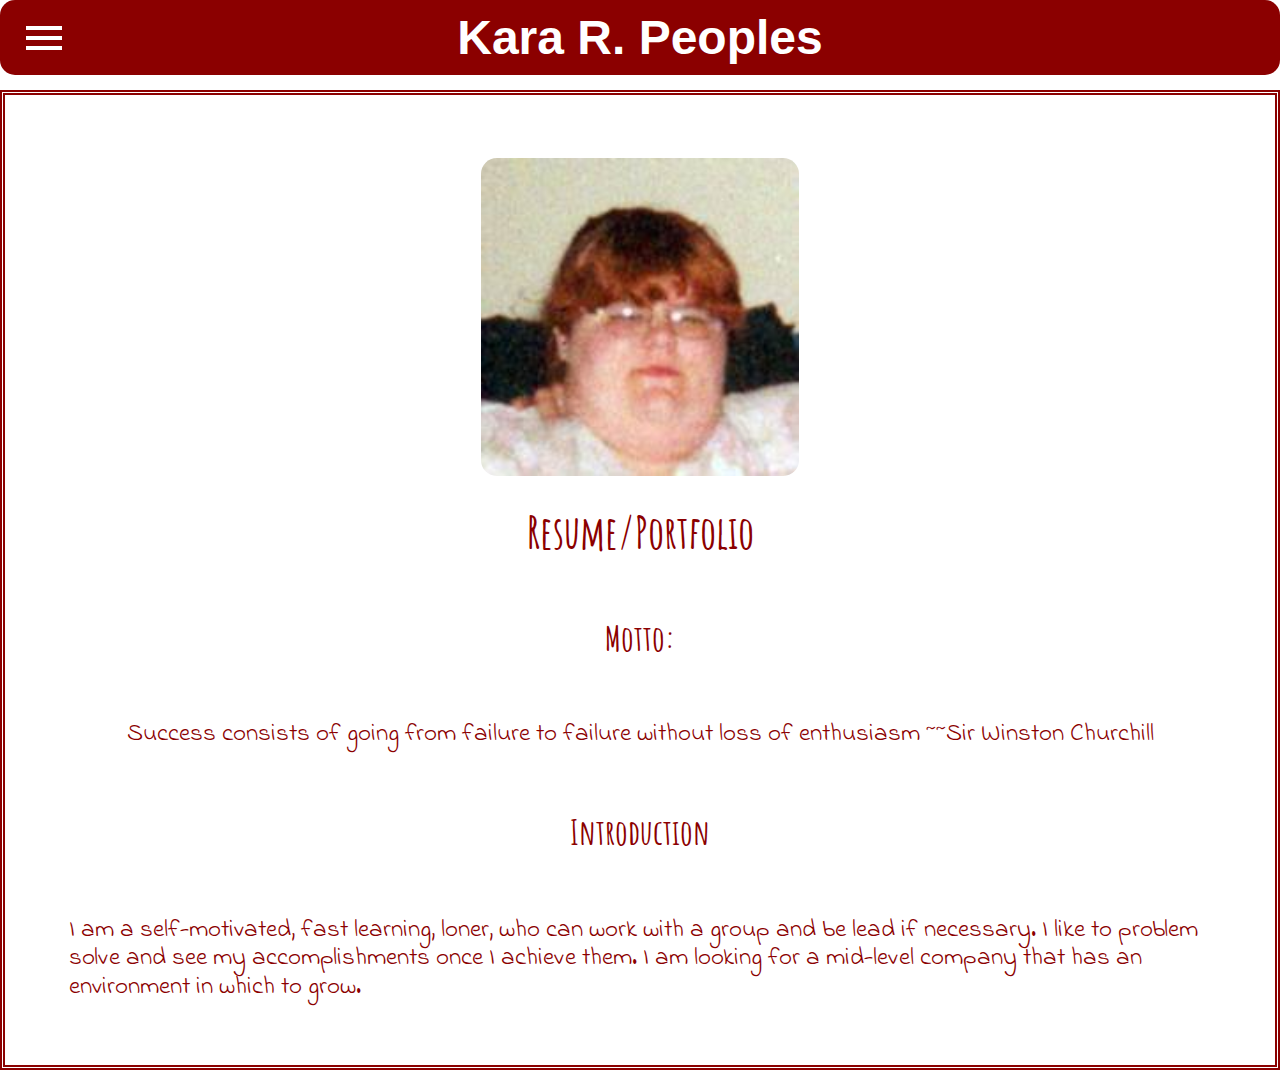
<file: index.html>
<!DOCTYPE html>
<html lang="en">
	<head>
		<title>Kara R. Peoples</title>
		<link rel="stylesheet" type="text/css" href="css/index.css" />
		<link href="https://fonts.googleapis.com/css?family=Amatic+SC|Indie+Flower&display=swap" rel="stylesheet"> 
		<script type="text/javascript" src="javascript/nav.js" defer></script>
		<script type="text/javascript" src="javascript/main.js" defer></script>
	</head>
	<body>
		<div class="header">
			<img class="menu-button" src="Img/menu.png" />
			<h1>Kara R. Peoples</h1>
		</div>

		<div class="container"></div>
	</body>
</html>
</file>
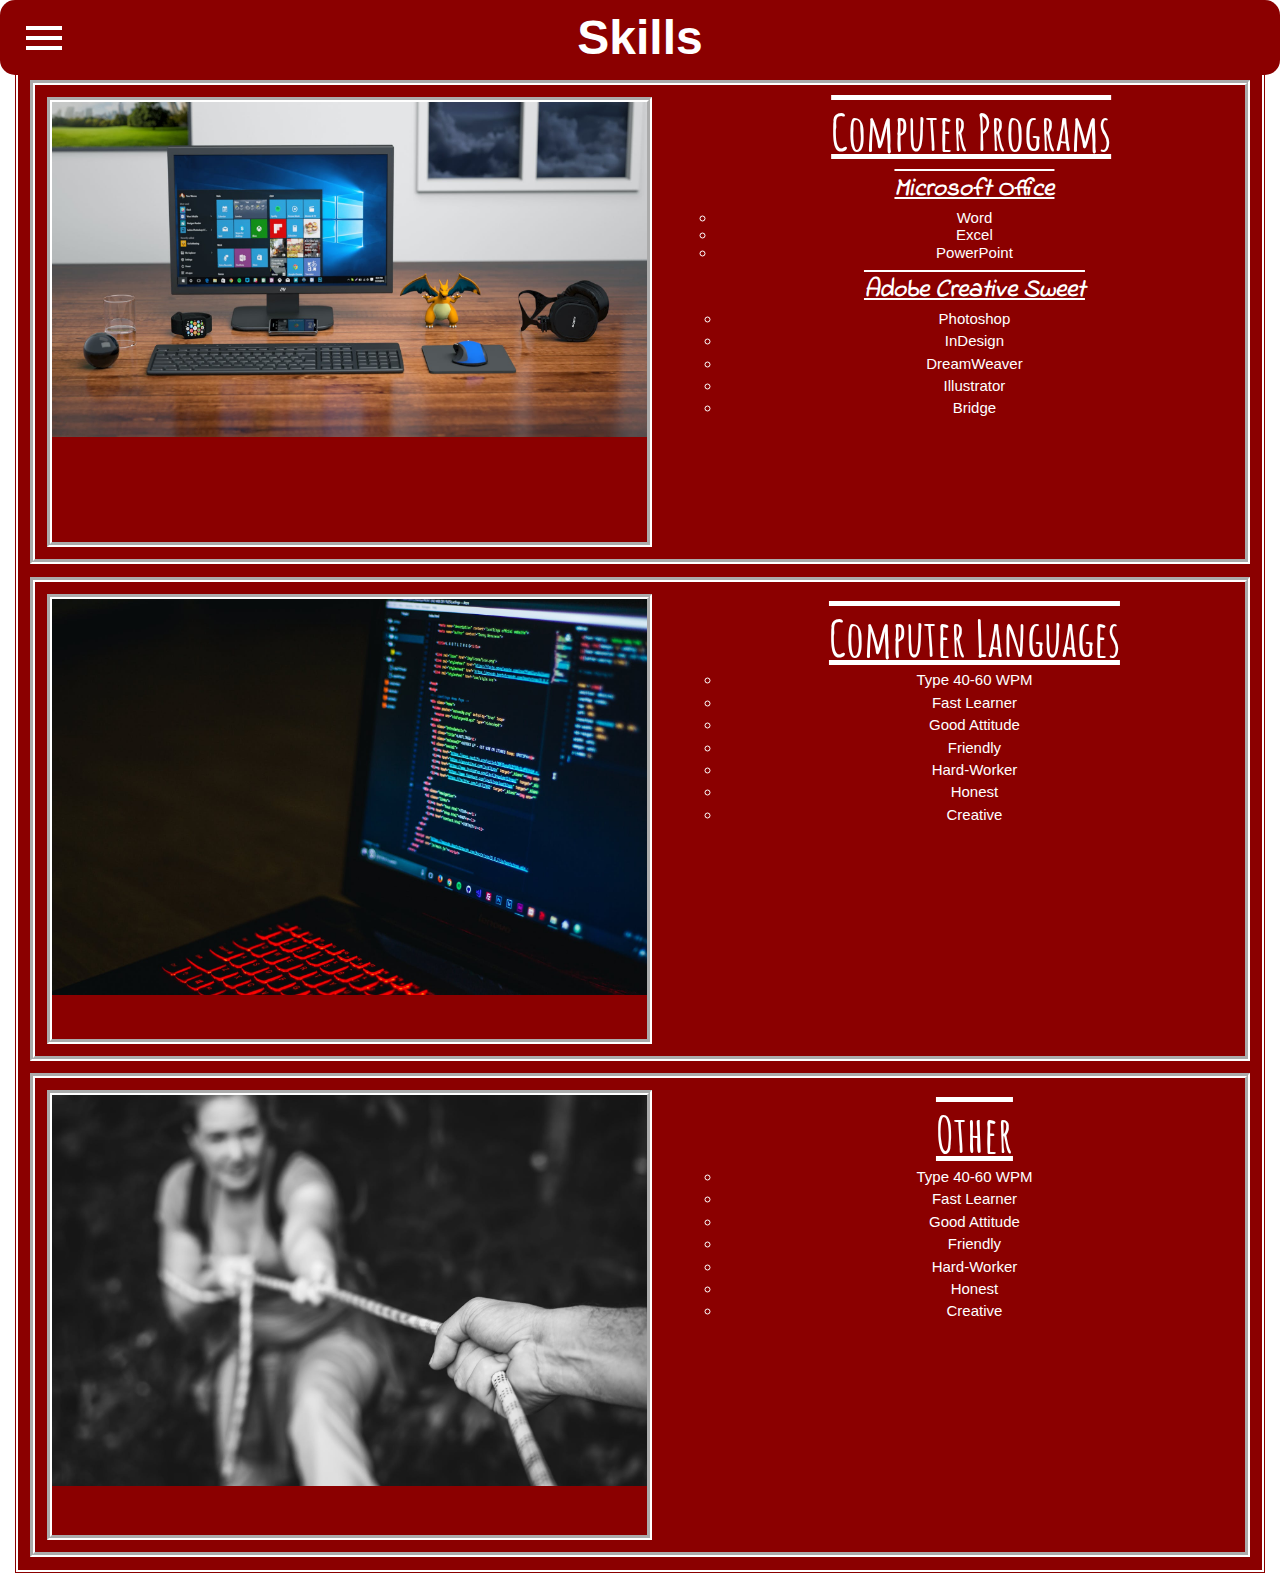
<file: skills.html>
<!DOCTYPE html>
<html lang="en">
<head>
    <meta charset="UTF-8">
    <meta name="viewport" content="width=device-width, initial-scale=1.0">
    <meta http-equiv="X-UA-Compatible" content="ie=edge">
    <link href="https://fonts.googleapis.com/css?family=Amatic+SC|Courgette|Indie+Flower&display=swap" rel="stylesheet">
    <title>Skills</title>
    <script type="text/javascript" src="javascript/nav.js" defer></script>
    <script type="text/javascript" src="javascript/skills.js" defer></script>
    <link rel="stylesheet" type="text/css" href="css/index.css" />
</head>
<body>
        <div class="header">
                <img class="menu-button" src="Img/menu.png" />
                <h1>Skills</h1>
        </div>
        <div class="border">
        <section class="program">
        </section>

        <section class="language">
        </section>

        <section class ="others">
        </section>  
        </div>


    
</body>
</html>
</file>
<file: css/index.css>
/*! normalize.css v8.0.1 | MIT License | github.com/necolas/normalize.css */
/* Document
   ========================================================================== */
/**
 * 1. Correct the line height in all browsers.
 * 2. Prevent adjustments of font size after orientation changes in iOS.
 */
html {
  line-height: 1.15;
  /* 1 */
  -webkit-text-size-adjust: 100%;
  /* 2 */
}
/* Sections
     ========================================================================== */
/**
   * Remove the margin in all browsers.
   */
body {
  margin: 0;
}
/**
   * Render the `main` element consistently in IE.
   */
main {
  display: block;
}
/**
   * Correct the font size and margin on `h1` elements within `section` and
   * `article` contexts in Chrome, Firefox, and Safari.
   */
h1 {
  font-size: 2em;
  margin: 0.67em 0;
}
/* Grouping content
     ========================================================================== */
/**
   * 1. Add the correct box sizing in Firefox.
   * 2. Show the overflow in Edge and IE.
   */
hr {
  box-sizing: content-box;
  /* 1 */
  height: 0;
  /* 1 */
  overflow: visible;
  /* 2 */
}
/**
   * 1. Correct the inheritance and scaling of font size in all browsers.
   * 2. Correct the odd `em` font sizing in all browsers.
   */
pre {
  font-family: monospace, monospace;
  /* 1 */
  font-size: 1em;
  /* 2 */
}
/* Text-level semantics
     ========================================================================== */
/**
   * Remove the gray background on active links in IE 10.
   */
a {
  background-color: transparent;
}
/**
   * 1. Remove the bottom border in Chrome 57-
   * 2. Add the correct text decoration in Chrome, Edge, IE, Opera, and Safari.
   */
abbr[title] {
  border-bottom: none;
  /* 1 */
  text-decoration: underline;
  /* 2 */
  text-decoration: underline dotted;
  /* 2 */
}
/**
   * Add the correct font weight in Chrome, Edge, and Safari.
   */
b,
strong {
  font-weight: bolder;
}
/**
   * 1. Correct the inheritance and scaling of font size in all browsers.
   * 2. Correct the odd `em` font sizing in all browsers.
   */
code,
kbd,
samp {
  font-family: monospace, monospace;
  /* 1 */
  font-size: 1em;
  /* 2 */
}
/**
   * Add the correct font size in all browsers.
   */
small {
  font-size: 80%;
}
/**
   * Prevent `sub` and `sup` elements from affecting the line height in
   * all browsers.
   */
sub,
sup {
  font-size: 75%;
  line-height: 0;
  position: relative;
  vertical-align: baseline;
}
sub {
  bottom: -0.25em;
}
sup {
  top: -0.5em;
}
/* Embedded content
     ========================================================================== */
/**
   * Remove the border on images inside links in IE 10.
   */
img {
  border-style: none;
}
/* Forms
     ========================================================================== */
/**
   * 1. Change the font styles in all browsers.
   * 2. Remove the margin in Firefox and Safari.
   */
button,
input,
optgroup,
select,
textarea {
  font-family: inherit;
  /* 1 */
  font-size: 100%;
  /* 1 */
  line-height: 1.15;
  /* 1 */
  margin: 0;
  /* 2 */
}
/**
   * Show the overflow in IE.
   * 1. Show the overflow in Edge.
   */
button,
input {
  /* 1 */
  overflow: visible;
}
/**
   * Remove the inheritance of text transform in Edge, Firefox, and IE.
   * 1. Remove the inheritance of text transform in Firefox.
   */
button,
select {
  /* 1 */
  text-transform: none;
}
/**
   * Correct the inability to style clickable types in iOS and Safari.
   */
button,
[type="button"],
[type="reset"],
[type="submit"] {
  -webkit-appearance: button;
}
/**
   * Remove the inner border and padding in Firefox.
   */
button::-moz-focus-inner,
[type="button"]::-moz-focus-inner,
[type="reset"]::-moz-focus-inner,
[type="submit"]::-moz-focus-inner {
  border-style: none;
  padding: 0;
}
/**
   * Restore the focus styles unset by the previous rule.
   */
button:-moz-focusring,
[type="button"]:-moz-focusring,
[type="reset"]:-moz-focusring,
[type="submit"]:-moz-focusring {
  outline: 1px dotted ButtonText;
}
/**
   * Correct the padding in Firefox.
   */
fieldset {
  padding: 0.35em 0.75em 0.625em;
}
/**
   * 1. Correct the text wrapping in Edge and IE.
   * 2. Correct the color inheritance from `fieldset` elements in IE.
   * 3. Remove the padding so developers are not caught out when they zero out
   *    `fieldset` elements in all browsers.
   */
legend {
  box-sizing: border-box;
  /* 1 */
  color: inherit;
  /* 2 */
  display: table;
  /* 1 */
  max-width: 100%;
  /* 1 */
  padding: 0;
  /* 3 */
  white-space: normal;
  /* 1 */
}
/**
   * Add the correct vertical alignment in Chrome, Firefox, and Opera.
   */
progress {
  vertical-align: baseline;
}
/**
   * Remove the default vertical scrollbar in IE 10+.
   */
textarea {
  overflow: auto;
}
/**
   * 1. Add the correct box sizing in IE 10.
   * 2. Remove the padding in IE 10.
   */
[type="checkbox"],
[type="radio"] {
  box-sizing: border-box;
  /* 1 */
  padding: 0;
  /* 2 */
}
/**
   * Correct the cursor style of increment and decrement buttons in Chrome.
   */
[type="number"]::-webkit-inner-spin-button,
[type="number"]::-webkit-outer-spin-button {
  height: auto;
}
/**
   * 1. Correct the odd appearance in Chrome and Safari.
   * 2. Correct the outline style in Safari.
   */
[type="search"] {
  -webkit-appearance: textfield;
  /* 1 */
  outline-offset: -2px;
  /* 2 */
}
/**
   * Remove the inner padding in Chrome and Safari on macOS.
   */
[type="search"]::-webkit-search-decoration {
  -webkit-appearance: none;
}
/**
   * 1. Correct the inability to style clickable types in iOS and Safari.
   * 2. Change font properties to `inherit` in Safari.
   */
::-webkit-file-upload-button {
  -webkit-appearance: button;
  /* 1 */
  font: inherit;
  /* 2 */
}
/* Interactive
     ========================================================================== */
/*
   * Add the correct display in Edge, IE 10+, and Firefox.
   */
details {
  display: block;
}
/*
   * Add the correct display in all browsers.
   */
summary {
  display: list-item;
}
/* Misc
     ========================================================================== */
/**
   * Add the correct display in IE 10+.
   */
template {
  display: none;
}
/**
   * Add the correct display in IE 10.
   */
[hidden] {
  display: none;
}
.header {
  width: 100%;
  height: 75px;
  background-color: darkred;
  color: white;
  display: flex;
  justify-content: center;
  align-items: center;
  position: fixed;
  top: 0;
  border-radius: 15px;
  z-index: 2;
}
.header h1 {
  margin: 0;
  font-size: 48px;
}
.menu-button {
  position: absolute;
  left: 20px;
  cursor: pointer;
}
.menu {
  display: none;
  position: fixed;
  top: 75px;
  left: 0;
  width: 350px;
  height: 100vh;
  background-image: linear-gradient(to bottom right, coral, indianred, firebrick);
  border: 3px groove darkred;
  border-left: none;
  border-bottom: none;
  z-index: 2;
}
.menu ul a {
  display: flex;
  justify-content: center;
  list-style-type: none;
  font-size: 36px;
  padding: 20px 0;
  text-align: center;
  font-style: italic;
  text-decoration: none;
  color: white;
}
.menu ul a:hover {
  color: darkred;
  background: white;
  border-radius: 15px;
}
.menu--open {
  display: block;
}
.container {
  border: 5px double darkred;
  margin-top: 7%;
}
.container .image img {
  display: flex;
  width: 25%;
  margin: 0 auto;
  margin-top: 5%;
  border-radius: 5%;
}
@media all and (max-width: 500px) {
  .container .image img {
    margin-top: 7%;
  }
}
.container .top {
  margin: 2%;
}
.container .top h1 {
  display: flex;
  justify-content: center;
  align-content: center;
  text-decoration: none;
  font-size: 45px;
  text-align: center;
  font-family: "Amatic SC", cursive;
  color: darkred;
}
.container h2 {
  display: flex;
  justify-content: center;
  align-content: center;
  text-decoration: none;
  font-size: 35px;
  margin-top: 5%;
  font-family: "Amatic SC", cursive;
  color: darkred;
}
.container p {
  display: flex;
  justify-content: center;
  align-content: center;
  text-decoration: none;
  font-size: 25px;
  margin: 5%;
  font-family: "Indie Flower", cursive;
  color: darkred;
}
.container .about {
  margin: 10%;
}
.container .about h2 {
  display: flex;
  text-decoration: none;
  font-size: 35px;
  justify-content: center;
  text-align: center;
  font-family: "Amatic SC", cursive;
  color: darkred;
}
.container .about p {
  display: flex;
  text-decoration: none;
  font-size: 25px;
  justify-content: center;
  text-align: center;
  font-family: "Indie Flower", cursive;
  color: darkred;
}
html,
body,
* {
  font-family: 'Roboto', sans-serif;
  box-sizing: border-box;
}
html html,
body html,
* html {
  font-size: 62.5%;
}
html .ghcontainer,
body .ghcontainer,
* .ghcontainer {
  width: 98%;
  margin: 0 auto;
  margin-top: 10%;
  border: 5px groove darkred;
}
html .card,
body .card,
* .card {
  width: 98%;
  padding: 20px;
  display: flex;
  border-radius: 5px;
  background-color: white;
  margin-bottom: 30px;
}
html .card img,
body .card img,
* .card img {
  width: 150px;
  height: 150px;
  border-radius: 3px;
  margin-right: 20px;
}
html .card .name,
body .card .name,
* .card .name {
  font-size: 3.4rem;
  color: darkred;
}
html .card p,
body .card p,
* .card p {
  font-size: 1.4rem;
  margin-bottom: 3px;
  color: darkred;
}
html .card .username,
body .card .username,
* .card .username {
  font-size: 1.8rem;
  font-style: italic;
  margin: 3px 0 10px;
}
html .card a,
body .card a,
* .card a {
  text-decoration: none;
}
html .artifacts1,
body .artifacts1,
* .artifacts1,
html .artifacts2,
body .artifacts2,
* .artifacts2 {
  width: 98%;
  margin: 0 auto;
  margin-top: 5%;
  border: 5px groove darkred;
}
html .artifacts1 .aCard,
body .artifacts1 .aCard,
* .artifacts1 .aCard,
html .artifacts2 .aCard,
body .artifacts2 .aCard,
* .artifacts2 .aCard {
  width: 98%;
  padding: 20px;
  display: flex;
  border-radius: 5px;
  background-color: white;
}
html .artifacts1 .aCard img,
body .artifacts1 .aCard img,
* .artifacts1 .aCard img,
html .artifacts2 .aCard img,
body .artifacts2 .aCard img,
* .artifacts2 .aCard img {
  width: 500px;
  height: 500px;
  border-radius: 3px;
  margin-right: 20px;
}
html .artifacts1 .aCard h2,
body .artifacts1 .aCard h2,
* .artifacts1 .aCard h2,
html .artifacts2 .aCard h2,
body .artifacts2 .aCard h2,
* .artifacts2 .aCard h2 {
  font-size: 3.4rem;
  color: darkred;
}
html .artifacts1 .aCard p,
body .artifacts1 .aCard p,
* .artifacts1 .aCard p,
html .artifacts2 .aCard p,
body .artifacts2 .aCard p,
* .artifacts2 .aCard p {
  font-size: 1.4rem;
  margin-bottom: 3px;
  color: darkred;
}
html .artifacts1 .aCard .aStyle,
body .artifacts1 .aCard .aStyle,
* .artifacts1 .aCard .aStyle,
html .artifacts2 .aCard .aStyle,
body .artifacts2 .aCard .aStyle,
* .artifacts2 .aCard .aStyle {
  display: flex;
  flex-direction: column;
}
html .artifacts1 .aCard a,
body .artifacts1 .aCard a,
* .artifacts1 .aCard a,
html .artifacts2 .aCard a,
body .artifacts2 .aCard a,
* .artifacts2 .aCard a {
  text-decoration: none;
  flex-direction: row;
  margin: 1% 0;
}
.border {
  text-align: center;
  max-width: 98%;
  border: 5px double white;
  margin: 1%;
  background: darkred;
}
.img {
  display: flex;
  flex-direction: column;
  width: 50%;
  height: 450px;
  margin: 1%;
  border: 5px groove white;
}
.programs {
  display: flex;
  border: 5px groove white;
  margin: 1%;
  color: white;
  background: darkred;
  margin-top: 5%;
  width: 98%;
}
.programs .list1 {
  width: 50%;
  justify-content: center;
  align-items: center;
  margin: 1%;
  font-family: "Courgette", cursive;
  font-size: 15px;
}
.programs .list1 h1 {
  font-size: 50px;
  text-decoration: underline overline;
  font-style: bold;
  margin: 1%;
  margin-left: 7%;
  font-family: "Amatic SC", cursive;
}
.programs .list1 .mo h2 {
  font-size: 25px;
  font-style: italic;
  text-decoration: underline overline;
  font-family: "Indie Flower", cursive;
  margin: 1%;
}
.programs .list1 .mo li {
  list-style-type: circle;
}
.acs h2 {
  font-style: italic;
  text-decoration: underline overline;
  font-family: "Indie Flower", cursive;
  margin: 1%;
  font-size: 25px;
}
.acs li {
  list-style-type: circle;
  margin: 1%;
}
.languages {
  display: flex;
  border: 5px groove white;
  margin: 1%;
  background: darkred;
  color: white;
  width: 98%;
}
.languages .list2 {
  width: 50%;
  justify-content: center;
  align-items: center;
  margin: 1%;
  font-family: "Courgette", cursive;
  font-size: 15px;
}
.languages .list2 .cl h1 {
  font-size: 50px;
  text-decoration: underline overline;
  font-style: bold;
  margin: 1%;
  font-family: "Amatic SC", cursive;
}
.languages .list2 .cl li {
  list-style-type: circle;
  margin: 1%;
}
.other {
  display: flex;
  border: 5px groove white;
  margin: 1%;
  background: darkred;
  color: white;
  width: 98%;
}
.other .list3 {
  width: 50%;
  justify-content: center;
  align-items: center;
  margin: 1%;
  font-family: "Courgette", cursive;
  font-size: 15px;
}
.other .list3 .lo h1 {
  font-size: 50px;
  text-decoration: underline overline;
  font-style: bold;
  margin: 1%;
  font-family: "Amatic SC", cursive;
}
.other .list3 .lo li {
  list-style-type: circle;
  margin: 1%;
}
</file>
